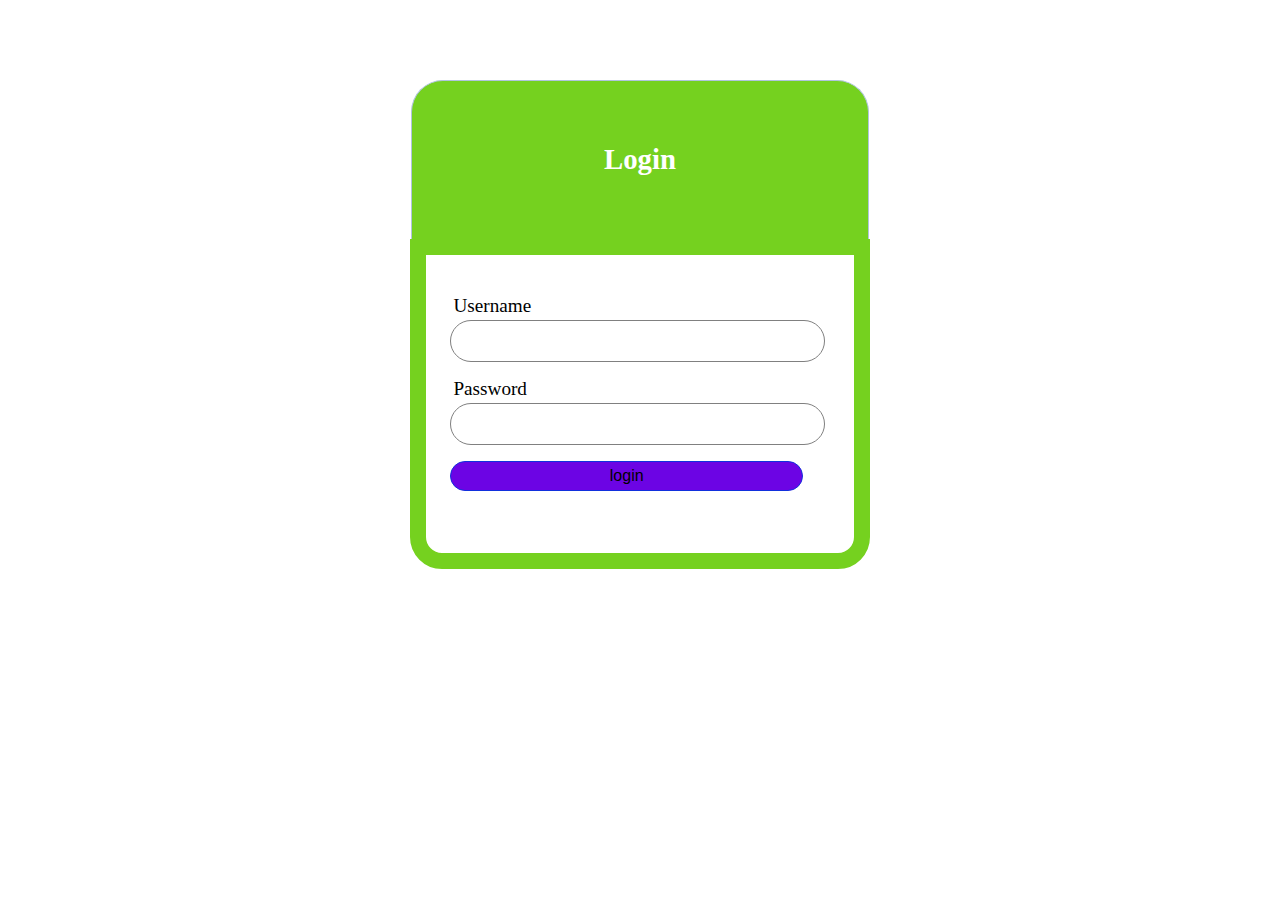
<file: index.html>
<!DOCTYPE html>
<html>
<head>
  <title>login page</title>
  <link rel="stylesheet" type="text/css" href="style.css">
</head>
<body>
  <div class="header">
  	<h2>Login</h2>
  </div>
	 
  <form method="post" action="login.php">
  	
  	<div class="input-group">
  		<label>Username</label>
  		<input type="text" name="user_name" >
  	</div>
  	<div class="input-group">
  		<label>Password</label>
  		<input type="password" name="password">
  	</div>
  	<div class="input-group">
		
		<input id="button"type="submit" value="login" ><br><br>
  		
  	</div>
  	
  </form>
</body>
</html>
</file>
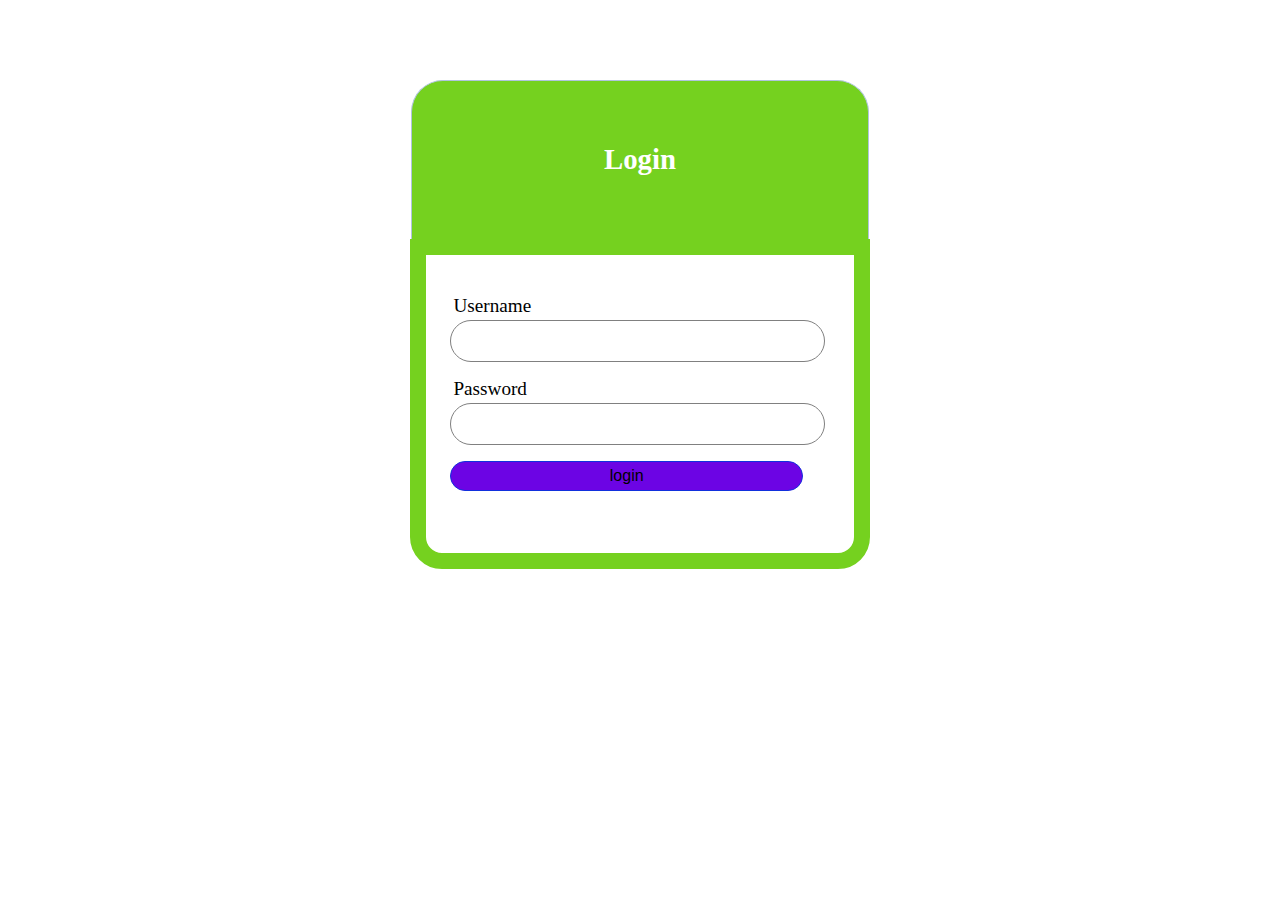
<file: login.html>
<!DOCTYPE html>
<html>
<head>
  <title>login page</title>
  <link rel="stylesheet" type="text/css" href="style.css">
</head>
<body>
  <div class="header">
  	<h2>Login</h2>
  </div>
	 
  <form method="post" action="login.php">
  	
  	<div class="input-group">
  		<label>Username</label>
  		<input type="text" name="user_name" >
  	</div>
  	<div class="input-group">
  		<label>Password</label>
  		<input type="password" name="password">
  	</div>
  	<div class="input-group">
		
		<input id="button"type="submit" value="login" ><br><br>
  		
  	</div>
  	
  </form>
</body>
</html>
</file>
<file: style.css>
{
  margin: 0px;
  padding: 0px;
}
body {
  font-size: 120%
  
}

.header {
  width: 30%;
  margin: 5rem auto 0px;
  color: white;
  background: #75d11f;
  text-align: center;
  border: 1px solid #B0C4DE;
  border-bottom: none;
  border-radius: 2rem 2rem 0rem 0rem;
  padding: 2.4rem;
}
form, .content {
  width: 30%;
  margin: 0px auto;
  padding: 1.5rem;
  border: 1rem solid #75d11f;
  background: white;
  border-radius: 0px 0px 2rem 2rem;
}
.input-group {
  margin: 1rem 0px 1rem 0px;
}
.input-group label {
  display: block;
  text-align: left;
  margin: 3px;
  
}
.input-group input {
  height: 30px;
  width: 93%;
  padding: 5px 10px;
  font-size: 1rem;
  border-radius: 5rem;
  border: 1px solid gray;
}
#button {
  height: 30px;
  width: 93%;
  padding: 5px 10px;
  font-size: 1rem;
  border-radius: 5rem;
  border: 1px solid rgb(18, 48, 221);
  background: #6c04e4;
}
.error {
  width: 92%; 
  margin: 0px auto; 
  padding: 10px; 
  border: 1px solid #a94442; 
  color: #a94442; 
  background: #f2dede; 
  border-radius: 5px; 
  text-align: left;
}
</file>
